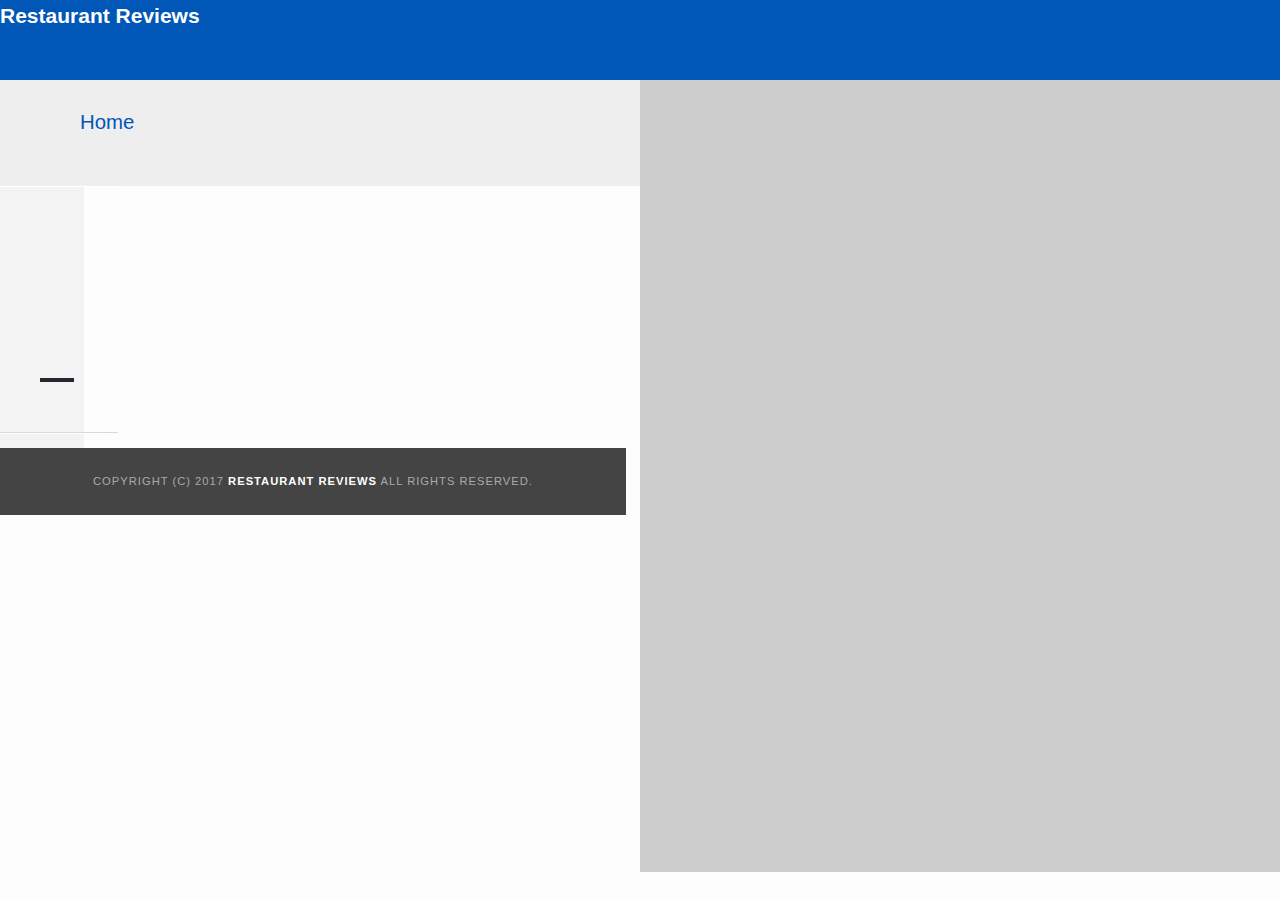
<file: restaurant.html>
<!DOCTYPE html>
<html lang="en">

<head>
  <!-- Normalize.css for better cross-browser consistency -->
  <link rel="stylesheet" src="//normalize-css.googlecode.com/svn/trunk/normalize.css" />
  <!-- Main CSS file -->
  <link rel="stylesheet" href="css/styles.css" type="text/css">
  <link rel="stylesheet" href="https://unpkg.com/leaflet@1.3.1/dist/leaflet.css" integrity="sha512-Rksm5RenBEKSKFjgI3a41vrjkw4EVPlJ3+OiI65vTjIdo9brlAacEuKOiQ5OFh7cOI1bkDwLqdLw3Zg0cRJAAQ==" crossorigin=""/>
  <meta name="viewport" content="width=device-width, initial-scale=1">
  <title>Restaurant Info</title>
</head>

<body class="inside">
  <!-- Beginning header -->
  <header>
    <!-- Beginning nav -->
    <nav>
      <h2><a href="/">Restaurant Reviews</a></h2>
    </nav>
    <!-- Beginning breadcrumb -->
    <nav id="breadcrumb" role="navigation" aria-label="breadcrumb">
    <ul >
      <li><a href="/">Home</a></li>
    </ul>
  </nav>
    <!-- End breadcrumb -->
    <!-- End nav -->
  </header>
  <!-- End header -->

  <!-- Beginning main -->
  <main id="maincontent">
    <!-- Beginning map -->
    <section id="map-container" aria-label="map of restaurants" role="application" >
      <div id="map"></div>
    </section>
    <!-- End map -->
    <!-- Beginning restaurant -->
    <section id="restaurant-container" tabindex="0" aria-label="Restaurant Information">
      <h1 id="restaurant-name" tabindex="0"></h1>
      <img id="restaurant-img" tabindex="0">
      <p id="restaurant-cuisine" tabindex="0"></p>
      <p id="restaurant-address" tabindex="0"></p>
      <table id="restaurant-hours" tabindex="0"></table>
    </section>
    <!-- end restaurant -->
    <!-- Beginning reviews -->
    <section id="reviews-container">
      <ul id="reviews-list" tabindex="0"></ul>
    </section>
    <!-- End reviews -->
  </main>
  <!-- End main -->

  <!-- Beginning footer -->
  <footer id="footer">
    Copyright (c) 2017 <a href="/"><strong>Restaurant Reviews</strong></a> All Rights Reserved.
  </footer>
  <!-- End footer -->
  <script src="https://unpkg.com/leaflet@1.3.1/dist/leaflet.js" integrity="sha512-/Nsx9X4HebavoBvEBuyp3I7od5tA0UzAxs+j83KgC8PU0kgB4XiK4Lfe4y4cgBtaRJQEIFCW+oC506aPT2L1zw==" crossorigin=""></script>
  <!-- Beginning scripts -->
  <script type="text/javascript"  src="js/sw_register.js"></script>
  <!-- Database helpers -->
  <script type="text/javascript" src="js/dbhelper.js"></script>
  <!-- Main javascript file -->
  <script type="text/javascript" src="js/restaurant_info.js"></script>
  
  <!-- Google Maps -->
 <!--  <script async defer src="https://maps.googleapis.com/maps/api/js?key=AIzaSyA_tKbW6A5pQ-eupxI56myUnHLqYCzOjKo&libraries=places&callback=initMap"></script> -->
  <!-- End scripts -->

</body>

</html>
</file>
<file: css/styles.css>
@charset "utf-8";
/* CSS Document */

body,td,th,p{
	font-family: Arial, Helvetica, sans-serif;
	font-size: 14px;
	color: #333;
	line-height: 1.5;
}
body {
  
	background-color: #fdfdfd;
	margin: 0;
  position:relative;
}
ul, li {
	font-family: Arial, Helvetica, sans-serif;
	font-size: 1.0em;
	color: #333;
}
a {
	color: #fff;
	text-decoration: none;
}
a:hover, a:focus {
	color: #3397db;
	text-decoration: none;
}
a img{
	border: none 0px #fff;
}
h1, h2, h3, h4, h5, h6 {
  font-family: Arial, Helvetica, sans-serif;
  margin: 0 0 20px;
}
article, aside, canvas, details, figcaption, figure, footer, header, hgroup, menu, nav, section {
	display: block;
}
#maincontent {
  background-color: #f3f3f3;
  min-height: 100%;
}
#footer {
  background-color: #444;
  color: #aaa;
  font-size: 0.8em;
  letter-spacing: 1px;
  padding: 25px;
  text-align: center;
  text-transform: uppercase;
}
/* ====================== Navigation ====================== */
nav {
  display: flex;
  width: 100%;
  height: 80px;
  background-color: #0057b8;
  text-align:center;
}
nav h1 {
  margin: auto;
}
nav h1 a {
  color: #fff;
  font-size: calc(0.45em + 2vmin);
  font-weight: 200;
  letter-spacing: 10px;
  text-transform: uppercase;
}
#breadcrumb {
    padding: 10px 40px 16px;
    list-style: none;
    background-color: #eee;
    font-size: 17px;
    margin: 0;
}

/* Display list items side by side */
#breadcrumb li {
    display: inline;
    font-size: 1.2em;
}

/* Add a slash symbol (/) before/behind each list item */
#breadcrumb li+li:before {
    padding: 8px;
    color: black;
    content: "/\00a0";
}

/* Add a color to all links inside the list */
#breadcrumb li a {
    color: #0057b8;
    text-decoration: none;
}

/* Add a color on mouse-over */
#breadcrumb li a:hover {
    color: #01447e;
    text-decoration: underline;
}
/* ====================== Map ====================== */
#map {
  height: 400px;
  width: 100%;
  background-color: #ccc;
}
/* ====================== Restaurant Filtering ====================== */
.filter-options {
  padding: 10px 0 3px;
  text-align: center;
  align-items: center;
  width: 100%;
  height: auto;
  background-color: #0057b8;
}
.filter-options h2 {
  color: white;
  font-size: 1rem;
  font-weight: normal;
  line-height: 1;
  margin: 0 20px;
}
.filter-options select {
  background-color: white;
  border: 1px solid #fff;
  font-family: Arial,sans-serif;
  font-size: 1.1em;
  height: 35px;
  letter-spacing: 0;
  margin: 10px;
  padding: 0 10px;
  width: 200px;
}

/* ====================== Restaurant Listing ====================== */
#restaurants-list {
  display: flex;
  flex-wrap: wrap;
  align-items: center;
  justify-content: center;
  background-color: #f3f3f3;
  list-style: outside none none;
  margin: 0;
  padding: 30px 15px 60px;
  text-align: center;
}
#restaurants-list li {
  display: flex;
  flex-direction: column;
  background-color: #fff;
  border: 2px solid #ccc;
  font-family: Arial,sans-serif;
  margin: 15px;
  min-height: 380px;
  padding: 0 0 15px;
  text-align: left;
  max-width: 85%;
}
#restaurants-list .restaurant-img {
  background-color: #ccc;
  display: block;
  margin: 0;
  max-width: 100%;
  min-height: auto;
  min-width: 100%;
}
#restaurants-list li h1 {
  color: rgb(2, 1, 3);
  font-family: Arial,sans-serif;
  font-size: 1.3em;
  font-weight: 200;
  letter-spacing: 0;
  line-height: 1.3;
  margin: 20px 0 10px;
  text-transform: uppercase;
  padding: 0 20px;
  height: 25px;
}
#restaurants-list p {
  font-size: 1.1em;
  margin: 0;
  padding: 0 20px;
  width: 55%;
}
#restaurants-list li a {
  background-color: #0057b8;
  border-bottom: 3px solid #eee;
  color: #fff;
  display: inline-block;
  font-size: 1.0em;
  margin: 15px 0 0;
  padding: 10px 42px 10px;
  text-align: center;
  text-decoration: none;
  text-transform: uppercase;
}

/* ====================== Restaurant Details ====================== */
.inside {
  display: flex;
  flex-direction: row;
  flex-flow: wrap;
  width: 100%;
}
.inside header {
  width: 100%;
}
.inside #map-container {
  position: relative;
  width: 100%;
  height: 270px;
}
.inside #map {
  background-color: #ccc;
  height: 100%;
  width: 100%;
}
#restaurant-container {
  position: relative;
  width: 100%;
}
#restaurant-name {
  color: #0057b8;
  font-family: Arial,sans-serif;
  font-size: 2.0em;
  font-weight: 200;
  letter-spacing: 0;
  margin: 15px 0 30px;
  text-transform: uppercase;
  line-height: 1.1;
}
#restaurant-img {
	width: 100%;
}
#restaurant-address {
  font-size: 1.2em;
  margin: 10px 0px;
}
#restaurant-cuisine {
  background-color: #252831;
  color: #fff;
  font-size: 1.2em;
  font-weight: 300;
  letter-spacing: 10px;
  margin: 0 0 20px;
  padding: 2px 0;
  text-align: center;
  text-transform: uppercase;
}
#restaurant-container, #reviews-container {
  border-bottom: 1px solid #d9d9d9;
  border-top: 1px solid #fff;
  
}
#reviews-container {
  padding: 30px 40px 80px;
}
#reviews-container h2 {
  color: #0057b8;
  font-size: 2.4em;
  font-weight: 300;
  letter-spacing: -1px;
  padding-bottom: 1px;
}
#reviews-list {
  margin: 0;
  padding: 0;
}
#reviews-list li {
  background-color: #fff;
    border: 2px solid #f3f3f3;
  display: block;
  list-style-type: none;
  margin: 0 0 30px;
  overflow: hidden;
  padding: 20px 20px;
  position: relative;
}
#reviews-list li p {
  margin: 0 0 10px;
}
#reviews-list li p:nth-child(1) {
  width: 50%;
  font-size: 1.2em;
  display: inline-block;
  line-height: 1;
}
#reviews-list li p:nth-child(2) {
  width: 50%;
  display: inline-block;
  font-size: 0.9em;
  text-align: right;
  line-height: 1;
}
#reviews-list li p:nth-child(3) {
  color: #0057b8;
  text-align: right;
}
#restaurant-hours td {
  color: #666;
}
.inside #footer {
  width: 100%;
}

/* ====================== Media Queries ====================== */

@media (min-width: 458px) {
  .filter-options {
    text-align: left;
  }
}

@media (min-width: 640px) and (max-width: 929px){
  #restaurants-list li {
    max-width: 42%;
  }
  #restaurants-list li h1 {
    height: 35px;
  }
}

@media (min-width: 930px) and (max-width: 1500px) {
  #restaurants-list li {
    max-width: 30%;
  }
  #restaurants-list p {
    width: 66%;
  }  
  #restaurants-list li h1 {
    height: 41px;
    font-size:1.2em;
  }
  
  .inside #map-container {
    background: blue none repeat scroll 0 0;
    height: 88%;
    position: fixed;
    right: 0;
    top: 80px;
    width: 50%;
  }
  #breadcrumb {
    width: calc(50% - 80px);
  }
  #restaurant-img {
    width: 90%;
  }
  #restaurant-container {
    width: 45%;
    padding: 140px 40px 30px;
  }
  #reviews-container {
    width: 45%;
    padding: 40px 30px;
  }
  #restaurant-cuisine {
    width: 90%;
  }
  #reviews-list li {
    width: 85%;
  }
  .inside #footer {
    bottom: 0;
    position: absolute;
    width: 45%;
  }
}
@media (min-width:1501px){
  #restaurants-list li {
    max-width: 30%;
  }
  #restaurants-list p {
    width: 66%;
  }  
  #restaurants-list li h1 {
    height: 41px;
    font-size:2em;
  }
  
  .inside #map-container {
    background: blue none repeat scroll 0 0;
    height: 88%;
    position: fixed;
    right: 0;
    top: 80px;
    width: 50%;
  }
  #breadcrumb {
    width: calc(50% - 80px);
  }
  #restaurant-img {
    width: 90%;
  }
  #restaurant-container {
    width: 45%;
    padding: 140px 40px 30px;
  }
  #reviews-container {
    width: 45%;
    padding: 40px 30px;
  }
  #restaurant-cuisine {
    width: 90%;
  }
  #reviews-list li {
    width: 85%;
  }
  .inside #footer {
    bottom: 0;
    position: absolute;
    width: 45%;
  }
}
/* #restaurants-list li h1 {
  height: 41px;
  font-size:2em;
} */
</file>
